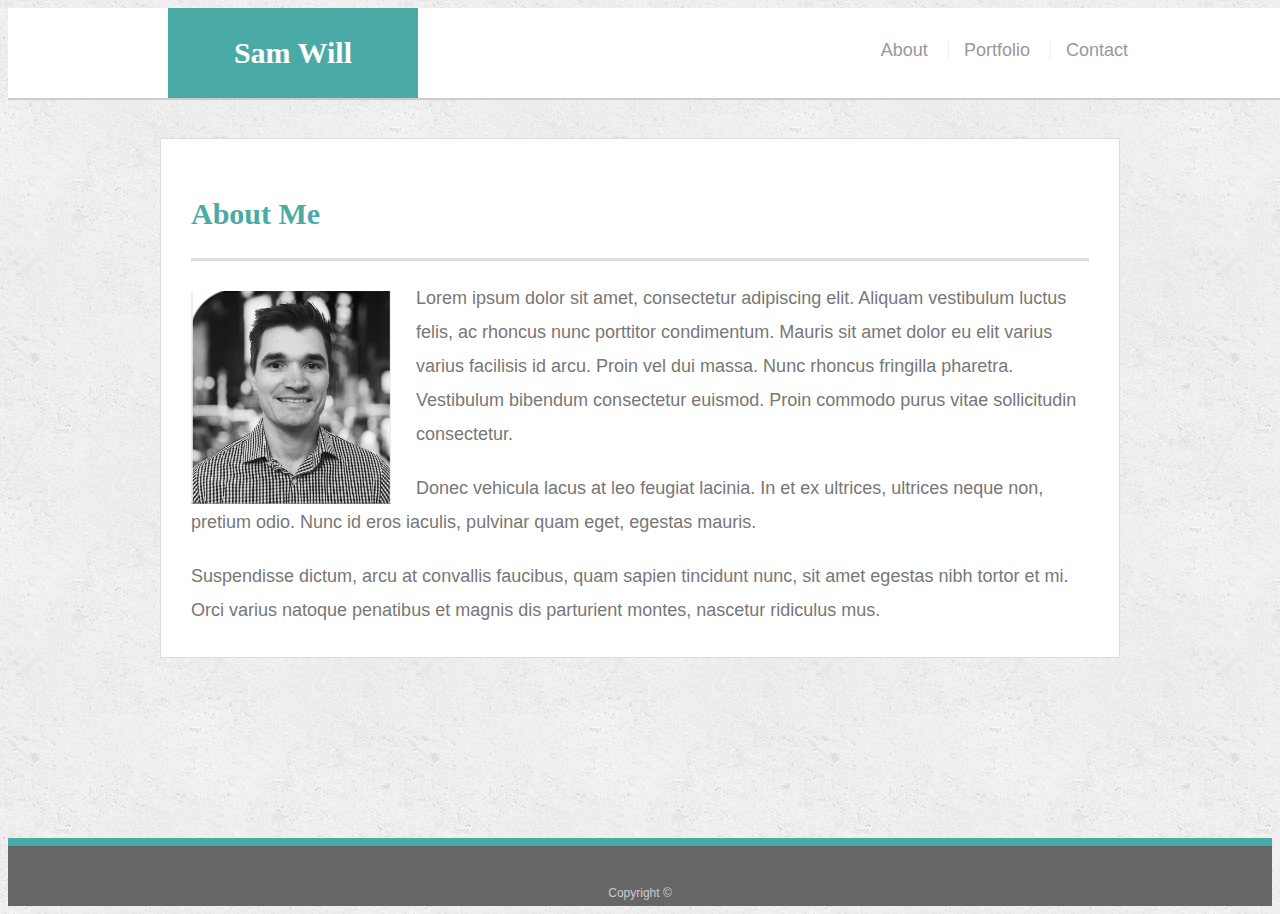
<file: index.html>
<!doctype html>
<html lang="en-us">

<head>
  <meta charset="UTF-8">
  <title>About | Sam Will </title>
  <link rel="stylesheet" type="text/css" href="assets/css/style.css">
  
  <!-- embed viewport  -->
  <meta name="viewport" content="width=device-width, initial-scale=1.0">

</head>

<body>

  <header id="masthead">
    <div class="container">
      <a href="index.html" id="logo">Sam Will</a>
      <nav>
        <a href="index.html">About</a>
        <a href="portfolio.html">Portfolio</a>
        <a href="contact.html">Contact</a>
      </nav>
    </div>
  </header>

  <div id="main-container" class="container">
    <section class="main-section">
      <h1>About Me</h1>

      <img src="assets/images/Sam Will Headshot.png" class="auth-image" alt="Your Name">

      <p>Lorem ipsum dolor sit amet, consectetur adipiscing elit. Aliquam vestibulum luctus felis, ac rhoncus nunc porttitor condimentum. Mauris sit amet dolor eu elit varius varius facilisis id arcu. Proin vel dui massa. Nunc rhoncus fringilla pharetra. Vestibulum bibendum consectetur euismod. Proin commodo purus vitae sollicitudin consectetur.</p>

      <p>Donec vehicula lacus at leo feugiat lacinia. In et ex ultrices, ultrices neque non, pretium odio. Nunc id eros iaculis, pulvinar quam eget, egestas mauris.</p>

      <p>Suspendisse dictum, arcu at convallis faucibus, quam sapien tincidunt nunc, sit amet egestas nibh tortor et mi. Orci varius natoque penatibus et magnis dis parturient montes, nascetur ridiculus mus.</p>

    </section>

  </div>

  <footer>
    <div class="container">
      Copyright &copy; 
    </div>
  </footer>
</body>

</html>
</file>
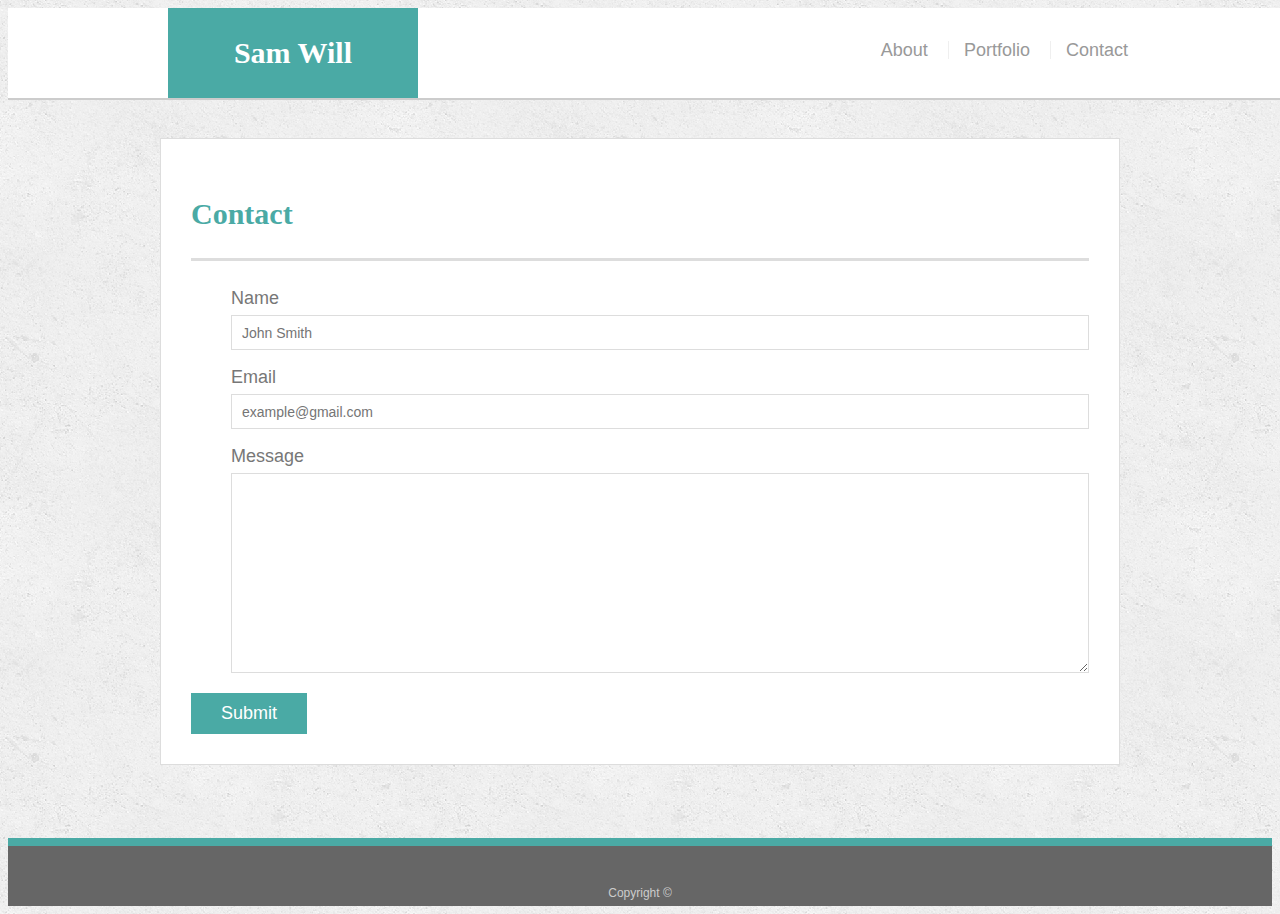
<file: contact.html>
<!doctype html>
<html lang="en-us">

<head>
  <meta charset="UTF-8">
  <title>Contact |Sam Will</title>
  <link rel="stylesheet" type="text/css" href="assets/css/style.css">
  
  <!-- embed viewport  -->
  <meta name="viewport" content="width=device-width, initial-scale=1.0">

</head>

<body>

  <header id="masthead">
    <div class="container">
      <a href="index.html" id="logo">Sam Will</a>
      <nav>
        <a href="index.html">About</a>
        <a href="portfolio.html">Portfolio</a>
        <a href="contact.html">Contact</a>
      </nav>
    </div>
  </header>

  <div id="main-container" class="container">
    <section class="main-section">
      <h1>Contact</h1>

      <form id="contact-form">
        <ul>
          <li>
            <label for="name">Name</label>
            <input type="text" id="name" name="name" placeholder="John Smith" required="required">
          </li>
          <li>
            <label for="email">Email</label>
            <input type="email" id="email" name="email" placeholder="example@gmail.com" required="required">
          </li>
          <li>
            <label for="message">Message</label>
            <textarea id="message" name="message" required="required"></textarea>
          </li>
        </ul>
        <input type="submit">
      </form>

    </section>

  </div>

  <footer>
    <div class="container">
      Copyright &copy; 
    </div>
  </footer>
</body>

</html>
</file>
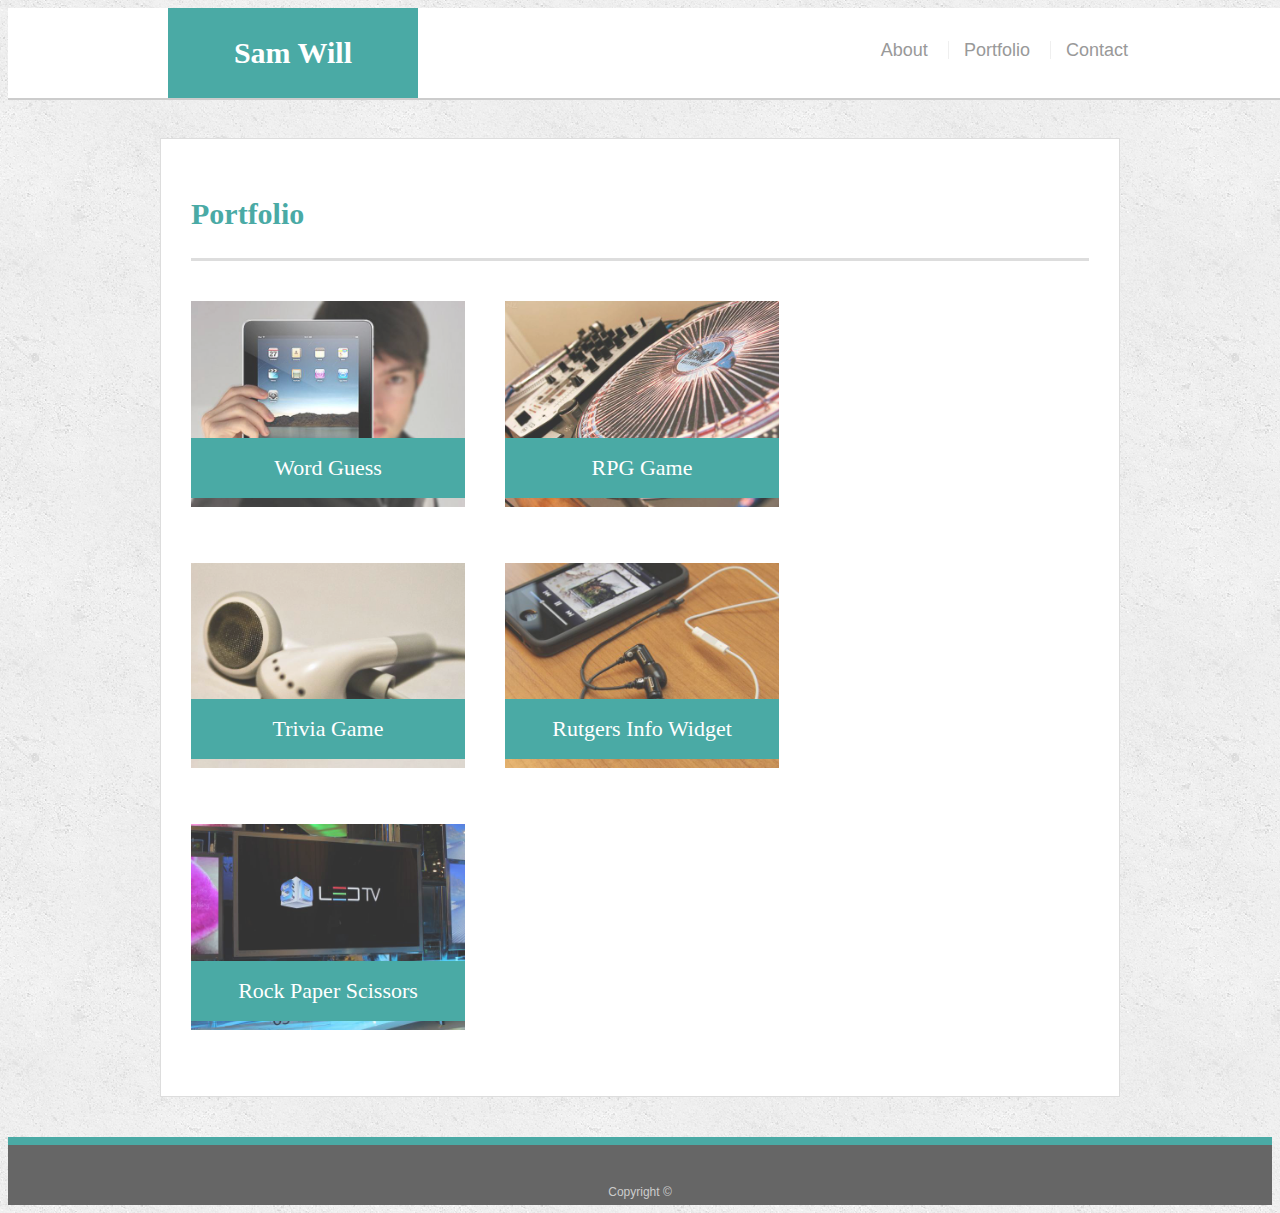
<file: portfolio.html>
<!doctype html>
<html lang="en-us">

<head>
  <meta charset="UTF-8">
  <title>Portfolio | Sam Will</title>
  <link rel="stylesheet" type="text/css" href="assets/css/style.css">

  <!-- embed viewport  -->
  <meta name="viewport" content="width=device-width, initial-scale=1.0">

</head>

<body>

  <header id="masthead">
    <div class="container">
      <a href="index.html" id="logo">Sam Will</a>
      <nav>
        <a href="index.html">About</a>
        <a href="portfolio.html">Portfolio</a>
        <a href="contact.html">Contact</a>
      </nav>
    </div>
  </header>

  <div id="main-container" class="container">
    <section class="main-section">
      <h1>Portfolio</h1>

      <div class="work">
        <img src="assets/images/technics-q-c-640-480-1.jpg" alt="Word Guess">

        <h3>Word Guess</h3>
      </div>
      <div class="work">
        <img src="assets/images/technics-q-c-640-480-2.jpg" alt="RPG Game">

        <h3>RPG Game</h3>
      </div>
      <div class="work">
        <img src="assets/images/technics-q-c-640-480-5.jpg" alt="Trivia Game">

        <h3>Trivia Game</h3>
      </div>
      <div class="work">
        <img src="assets/images/technics-q-c-640-480-7.jpg" alt="Rutgers Info Widget">

        <h3>Rutgers Info Widget</h3>
      </div>
      <div class="work">
        <img src="assets/images/technics-q-c-640-480-9.jpg" alt="Rock Paper Scissors">

        <h3>Rock Paper Scissors</h3>
      </div>

    </section>

  </div>

  <footer>
    <div class="container">
      Copyright &copy;
    </div>
  </footer>
</body>

</html>
</file>
<file: assets/css/style.css>
body {
  font-family: Arial, "Helvetica Neue", Helvetica, sans-serif;
  font-size: 18px;
  line-height: 34px;
  color: #777777;
  background: url("../images/concrete_seamless.png");
}

* {
  box-sizing: border-box;
}

/* general */

.container {
  width: 100%;
  max-width: 960px;
  margin: 0 auto;
  clear: both;
}

h1,
h2,
h3,
p {
  margin-bottom: 20px;
}

p:last-child {
  margin-bottom: 0;
}

h1,
h2,
h3 {
  font-family: Georgia, Times, "Times New Roman", serif;
  font-weight: 700;
  color: #4aaaa5;
}

h1 {
  padding-bottom: 20px;
  font-size: 30px;
  line-height: 49px;
  border-bottom: 3px solid #dddddd;
}

h2,
h3 {
  font-size: 22px;
}

/* header */

#masthead {
  position: fixed;
  z-index: 99;
  width: 100%;
  margin: 0 0 30px;
  overflow: auto;
  color: #ffffff;
  background: #ffffff;
  border-bottom: 2px solid #cccccc;
}

#logo {
  float: left;
  width: 250px;
  height: 90px;
  font-family: Georgia, Times, "Times New Roman", serif;
  font-size: 30px;
  font-weight: 700;
  line-height: 90px;
  color: #ffffff;
  text-align: center;
  text-decoration: none;
  background: #4aaaa5;
}

nav {
  float: right;
  margin-top: 25px;
}

nav a {
  display: inline-block;
  padding-left: 15px;
  margin-left: 15px;
  line-height: 18px;
  color: #999;
  text-decoration: none;
  border-left: 1px solid #efefef;
}

nav a:first-child {
  border-left: 0 none;
}

/* footer */

footer {
  padding: 30px 0;
  clear: both;
  font-size: 12px;
  color: #ffffff;
  color: #cccccc;
  text-align: center;
  background: #666666;
  border-top: 8px solid #4aaaa5;
  height: 50px;
}

h3, h2 {
  padding-bottom: 20px;
  margin-bottom: 15px;
  line-height: 22px;
  border-bottom: 2px solid #eeeeee;
}

/* main */

#main-container {
  padding-top: 130px;
  min-height: calc(100vh - 70px);
}

.main-section {
  float: left;
  width: 100%;
  max-width: 960px;
  padding: 30px;
  margin: 0 0 40px;
  background: #ffffff;
  border: 1px solid #dddddd;
}

/* portfolio page */

.work {
  position: relative;
  float: left;
  width: 274px;
  margin: 20px 0 25px;
  overflow: auto;
}

.work:nth-child(even) {
  margin-right: 40px;
}

.work img {
  width: 100%;
  border: 0 none;
  opacity: 0.8;
}

.work h3 {
  position: absolute;
  bottom: 20px;
  width: 100%;
  padding: 15px;
  margin-bottom: 0;
  font-weight: 300;
  line-height: 30px;
  color: #ffffff;
  text-align: center;
  background: #4aaaa5;
  border-bottom: 0;
}

.auth-image {
  float: left;
  width: 200px;
  height: auto;
  margin-top: 10px;
  margin-right: 25px;
}

/* contact page */

#contact-form ul {
  margin-bottom: 20px;
}

#contact-form li {
  margin-bottom: 10px;
  list-style: none;
}

label,
input[type=text],
input[type=email],
textarea {
  display: block;
  width: 100%;
}

input[type=text],
input[type=email],
textarea {
  height: 35px;
  padding: 0 10px;
  font-size: 14px;
  border: 1px solid #dddddd;
}

textarea {
  height: 200px;
}

input[type=submit] {
  padding: 10px 30px;
  font-size: 18px;
  color: #ffffff;
  cursor: pointer;
  background: #4aaaa5;
  border: 0 none;
}

/* Set up viewport parameters */

@media (max-width: 980px) {
  .main-section {
    max-width: 680px;
    margin-left: 50px;
  }

  #logo {
    margin-left: 50px;
  }

  nav {
    margin-right: 25px;
  }

}

@media (max-width: 768px) {
  .main-section {
    max-width: 720px;
    margin-left: 20px;
  }

  #logo {
    margin-left: 20px;
  }

  .work:nth-child(even) {
    margin-right: 80px;
  }

  ul {
    padding-inline-start: 0px;
  }

  nav {
    margin-right: 25px;
  }

}

@media (max-width: 640px) {
  .main-section {
    max-width: 600px;
    margin-left: 10px;
    margin-top: 15px;
  }

  #main-container {
    padding-top: 165px;
  }

  #logo {
    width: 100%;
    margin-left: 0px;
  }

  nav {
    float: left;
    margin-top: 25px;
    margin-bottom: 10px;
    padding-left: 25%;
  }
  
  .auth-image {
    width: 100%;
    height: 300px;
  }

  
.work {
  width: 100%;
}

}
</file>
